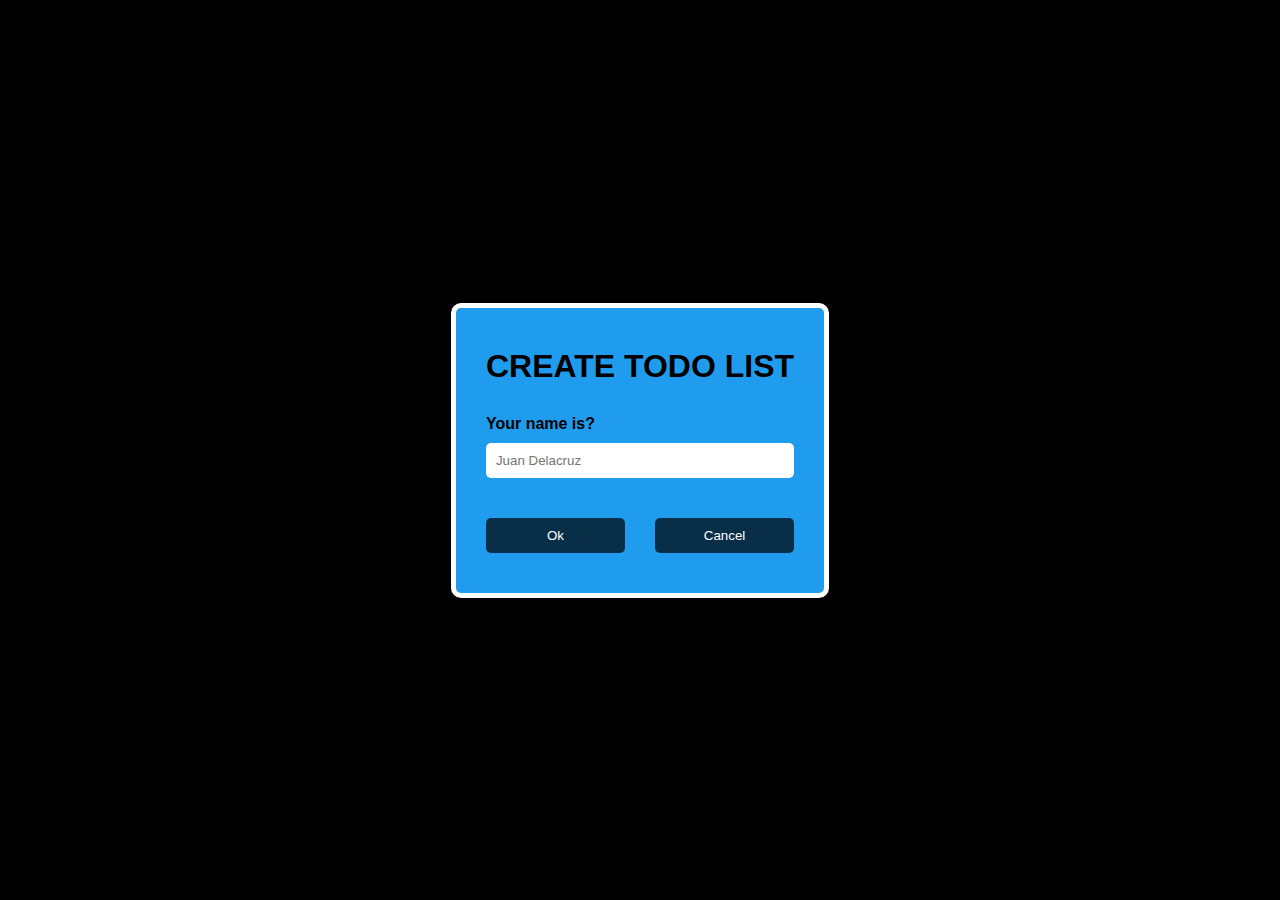
<file: index.html>
<!DOCTYPE html>
<html lang="en">
     <head>
          <meta charset="UTF-8" />
          <meta http-equiv="X-UA-Compatible" content="IE=edge" />
          <meta name="viewport" content="width=device-width, initial-scale=1.0" />
          <title>TODO LIST</title>

          <link rel="stylesheet" href="./styles/css/styles.css" />
     </head>
     <body>
          <div class="container">
               <div id="modal-container" class="active show">
                    <div class="modal">
                         <h1>CREATE TODO LIST</h1>
                         <form action="" id="register">
                              <fieldset>
                                   <legend>Your name is?</legend>
                                   <label for="name">
                                        <input type="text" name="name" id="name" placeholder="Juan Delacruz" value="" required />
                                   </label>
                              </fieldset>

                              <div class="confirmation-btn">
                                   <button type="submit" class="confirm modal-btn">Ok</button>
                                   <button class="cancel modal-btn">Cancel</button>
                              </div>
                         </form>
                    </div>
               </div>

               <h1>TODO LIST</h1>

               <div class="todo-task">
                    <div class="task-container">
                         <a href="index.html" class="close">[Close]</a>
                         <h2>Please Enter your task</h2>

                         <form id="form">
                              <input type="date" name="task-date" id="task-date" min="" max="2050-12-31" required />

                              <input type="text" name="task" id="task" placeholder="What task is in your mind?" value="" required />

                              <input type="submit" name="save-btn" id="save-btn" value="Save" />
                         </form>

                         <div class="display list-display">
                              <h3>Hi <span class="userName">Melvin</span>! Here's your To-Do List.</h3>
                         </div>
                    </div>
               </div>
          </div>

          <script src="./index.js"></script>
     </body>
</html>
</file>
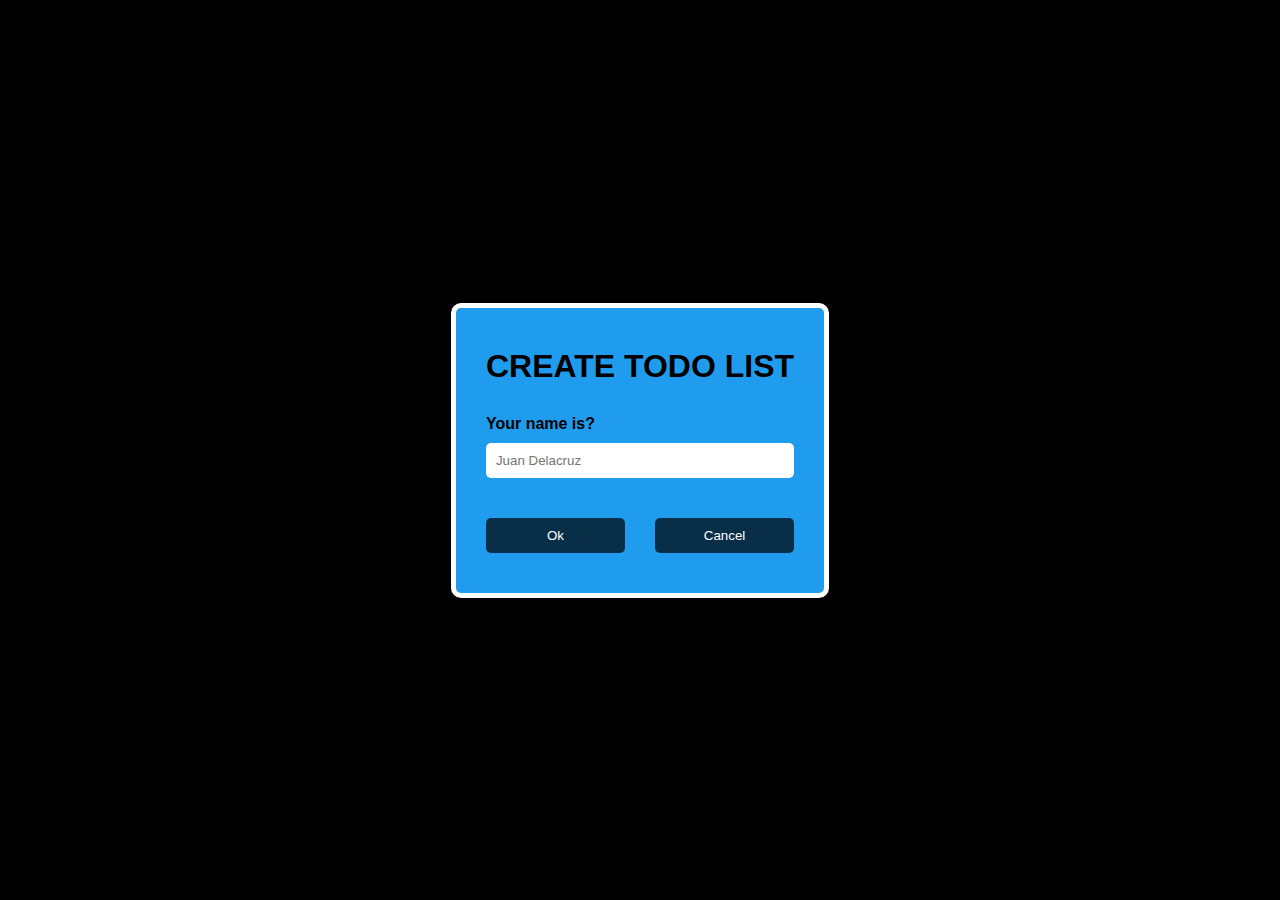
<file: mainpage.html>
<!DOCTYPE html>
<html lang="en">
     <head>
          <meta charset="UTF-8" />
          <meta http-equiv="X-UA-Compatible" content="IE=edge" />
          <meta name="viewport" content="width=device-width, initial-scale=1.0" />
          <title>TODO LIST</title>

          <link rel="stylesheet" href="./styles/css/styles.css" />
     </head>
     <body>
          <div class="container">
               <div id="modal-container" class="active show">
                    <div class="modal">
                         <h1>CREATE TODO LIST</h1>
                         <form action="" id="register">
                              <fieldset>
                                   <legend>Your name is?</legend>
                                   <label for="name">
                                        <input type="text" name="name" id="name" placeholder="Juan Delacruz" value="" required />
                                   </label>
                              </fieldset>

                              <div class="confirmation-btn">
                                   <button type="submit" class="confirm modal-btn">Ok</button>
                                   <button class="cancel modal-btn">Cancel</button>
                              </div>
                         </form>
                    </div>
               </div>

               <h1>TODO LIST</h1>

               <div class="todo-task">
                    <div class="task-container">
                         <a href="mainpage.html" class="close">[Close]</a>
                         <h2>Please Enter a task</h2>

                         <form id="form">
                              <input type="date" name="task-date" id="task-date" min="" max="2050-12-31" required />

                              <input type="text" name="task" id="task" placeholder="What task is in your mind?" value="" required />

                              <input type="submit" name="save-btn" id="save-btn" value="Save" />
                         </form>

                         <div class="display list-display">
                              <h3>Hi <span class="userName">Melvin</span>! Here's your To-Do List.</h3>
                         </div>
                    </div>
               </div>
          </div>

          <script src="./index.js"></script>
     </body>
</html>
</file>
<file: styles/css/styles.css>
*,
::before,
::after {
  margin: 0;
  padding: 0;
  box-sizing: border-box;
}

body {
  background: hsl(0deg, 0%, 0%);
}

.container {
  display: flex;
  flex-direction: column;
  align-items: center;
  justify-content: center;
  padding: 10px;
  font-family: "Roboto", sans-serif;
  min-height: 100vh;
  min-width: 320px;
  max-width: 1440px;
}
.container h1 {
  text-align: center;
  margin-bottom: 10px;
}
.container .todo-task {
  position: relative;
}
.container .task-container {
  display: flex;
  flex-direction: column;
  align-items: center;
  gap: 30px;
  text-align: center;
  padding: 20px;
  border-radius: 10px;
  background: hsl(204deg, 86%, 53%);
  border: 5px solid hsl(0deg, 0%, 100%);
  width: 100%;
  height: 100%;
  box-shadow: 0 5px 5px rgba(0, 0, 0, 0.5);
}
.container .task-container .close {
  font-size: 14px;
  text-decoration: none;
  color: black;
  position: absolute;
  top: 2px;
  right: 5px;
  padding: 10px 10px 0px 10px;
}
.container .task-container .close:hover {
  text-decoration: underline;
  cursor: pointer;
}
.container .task-container h2 {
  margin-top: 20px;
}
.container .task-container form {
  display: flex;
  flex-direction: column;
  gap: 5px;
  width: 100%;
}
@media (min-width: 768px) {
  .container .task-container form {
    flex-direction: row;
  }
}
.container .task-container form input {
  padding: 10px;
  outline: none;
  border-radius: 5px;
  border: none;
}
.container .task-container form #task-date {
  width: 65%;
  cursor: text;
}
@media (max-width: 768px) {
  .container .task-container form #task-date {
    width: 50%;
  }
}
.container .task-container form #task {
  width: 100%;
}
.container .task-container #save-btn {
  padding: 10px 15px;
  color: hsl(0deg, 0%, 100%);
  background: hsla(0deg, 0%, 0%, 0.5);
}
.container .task-container #save-btn:hover {
  background: hsl(0deg, 0%, 0%);
  cursor: pointer;
}
.container .task-container #save-btn:active {
  background: hsla(0deg, 0%, 0%, 0.5);
}
.container .task-container .display {
  background: hsl(0deg, 0%, 91%);
  padding: 20px;
  border-radius: 5px;
  max-width: 450px;
  max-height: 300px;
  overflow-y: scroll;
}
.container .task-container .display h3 {
  text-align: left;
  margin-bottom: 10px;
}
.container .task-container .display .task-list {
  display: flex;
  justify-content: flex-start;
  align-items: center;
  gap: 10px;
  width: 100%;
  padding: 10px;
  background: hsl(0deg, 0%, 100%);
  border-radius: 5px;
  margin-bottom: 10px;
}
.container .task-container .display .task-list .date {
  font-size: 11px;
  text-align: left;
  width: 50%;
}
.container .task-container .display .task-list .list {
  font-size: 15px;
  text-align: left;
  flex-wrap: wrap;
  width: 100%;
}
.container .task-container .display .btn-container {
  display: flex;
  gap: 5px;
}
.container .task-container .display .btn-container button {
  padding: 0 1px 1px 1px;
  border: none;
  border-radius: 3px;
  background: hsla(0deg, 0%, 0%, 0.7);
  color: hsl(0deg, 0%, 100%);
  width: 20px;
}
.container .task-container .display .btn-container button:hover {
  background: hsl(0deg, 0%, 0%);
  cursor: pointer;
}
.container .task-container .display .btn-container button:active {
  background: hsla(0deg, 0%, 0%, 0.7);
}
.container .task-container .display .btn-container .delete-btn {
  background-color: hsl(0deg, 96%, 72%);
}
.container .task-container .display .btn-container .delete-btn:hover {
  background-color: hsl(0deg, 100%, 50%);
  cursor: pointer;
}

#modal-container {
  position: absolute;
  top: 0;
  left: 0;
  width: 100%;
  height: 100%;
  background: hsl(0deg, 0%, 0%);
  display: none;
  visibility: hidden;
  justify-content: center;
  align-items: center;
  animation: fadeOut 500ms ease-in-out forwards;
  z-index: -1;
  min-width: 320px;
  max-width: 1440px;
}
#modal-container.active {
  z-index: 100;
  animation: fadeIn 500ms ease-in-out forwards;
}
#modal-container.show {
  display: flex;
  visibility: visible;
}
#modal-container .modal {
  display: flex;
  flex-direction: column;
  gap: 20px;
  background: hsl(204deg, 86%, 53%);
  border: 5px solid hsl(0deg, 0%, 100%);
  color: hsl(0deg, 0%, 0%);
  padding: 40px 30px;
  border-radius: 10px;
  min-width: 320px;
}
#modal-container .modal form {
  display: flex;
  flex-direction: column;
  justify-content: center;
  align-items: center;
  gap: 40px;
}
#modal-container .modal form fieldset {
  padding-top: 10px;
  width: 100%;
  border: none;
}
#modal-container .modal form fieldset legend {
  font-weight: bold;
}
#modal-container .modal form input {
  padding: 10px;
  outline: none;
  border-radius: 5px;
  border: none;
  width: 100%;
}
#modal-container .modal form .confirmation-btn {
  display: flex;
  justify-content: center;
  gap: 30px;
  width: 100%;
}
#modal-container .modal form .confirmation-btn .modal-btn {
  padding: 10px 20px;
  width: 100%;
  border: none;
  background: hsla(0deg, 0%, 0%, 0.7);
  color: hsl(0deg, 0%, 100%);
  border-radius: 5px;
}
#modal-container .modal form .confirmation-btn .modal-btn:hover {
  background: hsl(0deg, 0%, 0%);
  cursor: pointer;
}
#modal-container .modal form .confirmation-btn .modal-btn:active {
  background: hsla(0deg, 0%, 0%, 0.7);
}

@keyframes fadeOut {
  0% {
    opacity: 1;
  }
  80% {
    opacity: 0.5;
  }
  100% {
    opacity: 0;
  }
}

/*# sourceMappingURL=styles.css.map */
</file>
